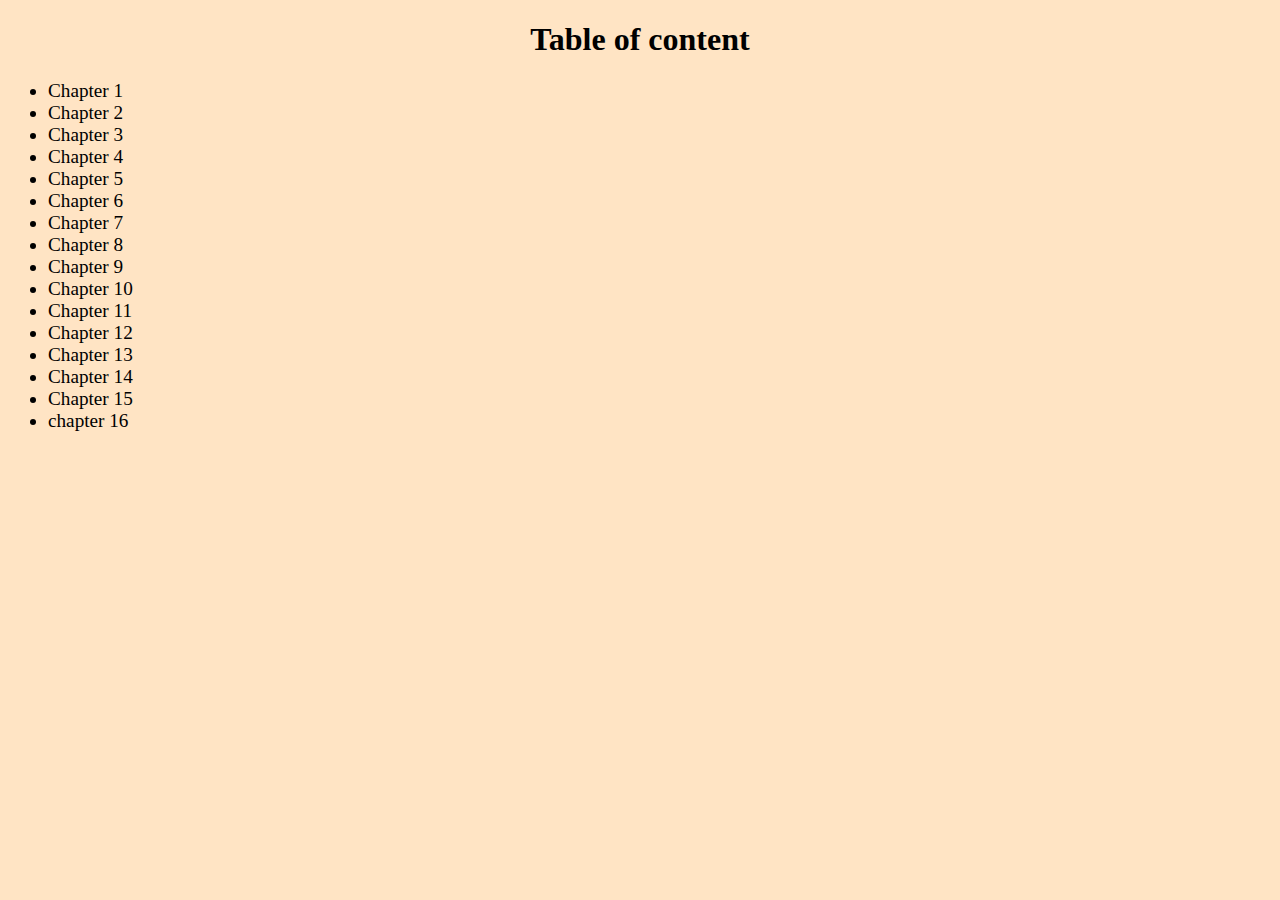
<file: table.html>
<!DOCTYPE html>
<html>
    
    <head>
        <meta charset="UTF-8">
    <title>Table of Content</title>
    <link rel="stylesheet" href="table.css">
    
        

        

    </head>
    <body>
        
        <h1>Table of content</h1>
        <ul>
            <li>
                Chapter 1
            </li>
            <li>Chapter 2</li>
            <li>Chapter 3</li>
            <li>Chapter 4</li>
            <li>Chapter 5</li>
            <li>Chapter 6</li>
            <li>Chapter 7</li>
            <li>Chapter 8</li>
            <li>Chapter 9</li>
            <li>Chapter 10</li>
            <li>Chapter 11</li>
            <li>Chapter 12</li>
            <li>Chapter 13</li>
            <li>Chapter 14</li>
            <li>Chapter 15</li>
            <li>chapter 16</li>
         

        </ul>
    </body>
</html>
</file>
<file: table.css>
body{
    background-image: -webkit-image-set();
    background-color: bisque;

}
h1{
    text-align: center;
}
li{
    font-size: larger;
    font-display: bold;
    font-weight: 300;
    
}
</file>
